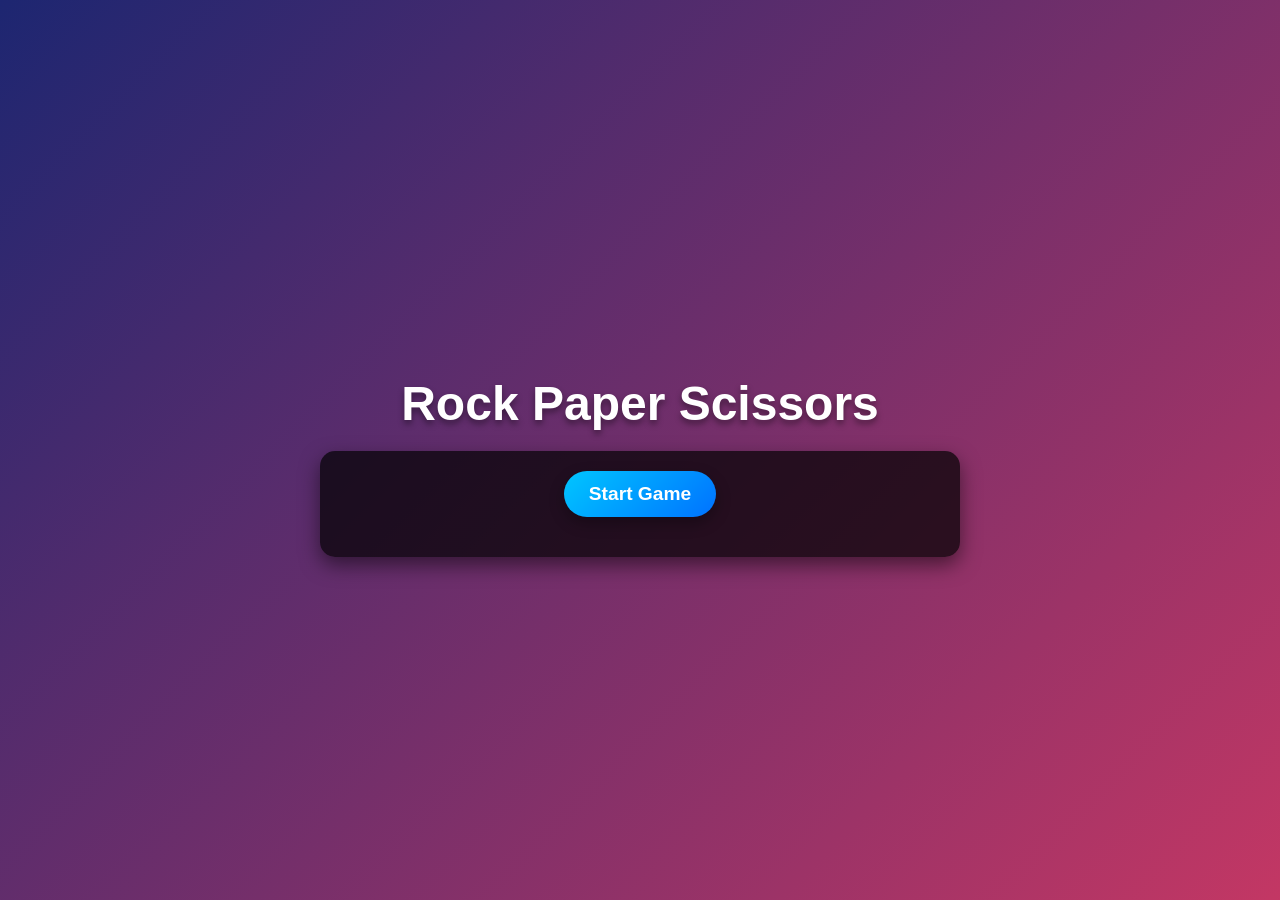
<file: index.html>
<!DOCTYPE html>
<html lang="en">
<head>
  <meta charset="UTF-8">
  <meta name="viewport" content="width=device-width, initial-scale=1.0">
  <title>Rock Paper Scissors</title>
  <link rel="stylesheet" href="styles.css">
</head>
<body>
  <h1>Rock Paper Scissors</h1>
  <div class="game-container">
    <!-- Buttons -->
    <div id="buttons">
      <button id="start-game" class="btn">Start Game</button>
      <button id="reset-game" class="btn" style="display: none;">Reset Game</button>
    </div>

    <!-- Game Area -->
    <div id="game-area" style="display: none;">
      <div class="scoreboard">
        <div class="score">
          <h2>Player</h2>
          <p id="player-score">0</p>
        </div>
        <div class="score">
          <h2>Computer</h2>
          <p id="computer-score">0</p>
        </div>
      </div>

      <div class="choices">
        <div class="choice" data-choice="rock">
          <img src="images/rock.png" alt="Rock">
        </div>
        <div class="choice" data-choice="paper">
          <img src="images/paper.png" alt="Paper">
        </div>
        <div class="choice" data-choice="scissors">
          <img src="images/scissors.png" alt="Scissors">
        </div>
      </div>

      <div class="result">
        <p id="result-text">Press Start to Play!</p>
      </div>
    </div>
  </div>
  <script src="script.js"></script>
</body>
</html>
</file>
<file: styles.css>
/* General Styles */
body {
  font-family: 'Poppins', sans-serif;
  margin: 0;
  padding: 0;
  box-sizing: border-box;
  background: linear-gradient(135deg, #1d2671, #c33764);
  color: #fff;
  text-align: center;
  min-height: 100vh;
  display: flex;
  flex-direction: column;
  justify-content: center;
  align-items: center;
  overflow-x: hidden;
}

h1 {
  font-size: 3rem;
  margin-bottom: 20px;
  text-shadow: 0 4px 6px rgba(0, 0, 0, 0.4);
  animation: fadeInDown 1s ease-out;
}

.game-container {
  width: 90%;
  max-width: 600px;
  background: rgba(0, 0, 0, 0.7);
  padding: 20px;
  border-radius: 15px;
  box-shadow: 0 8px 20px rgba(0, 0, 0, 0.5);
  animation: fadeInUp 1.2s ease-out;
}

/* Buttons */
#buttons {
  margin-bottom: 20px;
}

.btn {
  padding: 12px 25px;
  font-size: 1.2rem;
  font-weight: bold;
  border: none;
  border-radius: 25px;
  background: linear-gradient(135deg, #00c6ff, #0072ff);
  color: #fff;
  cursor: pointer;
  box-shadow: 0 6px 15px rgba(0, 0, 0, 0.3);
  transition: transform 0.3s ease, background 0.3s ease;
}

.btn:hover {
  transform: scale(1.1);
  background: linear-gradient(135deg, #0072ff, #00c6ff);
}

/* Scoreboard */
.scoreboard {
  display: flex;
  justify-content: space-between;
  margin-bottom: 30px;
  padding: 15px;
  background: rgba(255, 255, 255, 0.1);
  border-radius: 15px;
}

.score {
  flex: 1;
  text-align: center;
}

.score h2 {
  font-size: 1.4rem;
  margin-bottom: 10px;
  color: #ffeb3b;
  text-shadow: 0px 3px 6px rgba(0, 0, 0, 0.5);
}

.score p {
  font-size: 2rem;
  margin: 0;
  color: #fff;
  text-shadow: 0px 3px 8px rgba(255, 255, 255, 0.5);
}

/* Choices */
.choices {
  display: flex;
  justify-content: space-around;
  gap: 20px;
  flex-wrap: wrap;
}

.choice {
  background: radial-gradient(circle, #ff7eb3, #ff758c);
  padding: 15px;
  border: 4px solid #fff;
  border-radius: 50%;
  cursor: pointer;
  transition: transform 0.3s ease, box-shadow 0.3s ease;
  box-shadow: 0 8px 20px rgba(0, 0, 0, 0.4);
}

.choice img {
  width: 100px;
  height: 100px;
  border-radius: 50%;
  transition: transform 0.3s ease;
}

.choice:hover {
  transform: scale(1.15);
  box-shadow: 0 15px 30px rgba(255, 255, 255, 0.5);
}

.result {
  margin-top: 20px;
  font-size: 1.5rem;
  font-weight: bold;
}

#result-text {
  font-size: 1.8rem;
  color: #ffecb3;
  text-shadow: 0px 4px 6px rgba(0, 0, 0, 0.4);
}

/* Responsive Styles */
@media (max-width: 768px) {
  h1 {
    font-size: 2rem;
  }

  .game-container {
    padding: 15px;
  }

  .scoreboard {
    flex-direction: column;
    gap: 10px;
  }

  .score h2 {
    font-size: 1.2rem;
  }

  .score p {
    font-size: 1.8rem;
  }

  .choice img {
    width: 80px;
    height: 80px;
  }

  .result {
    font-size: 1.2rem;
  }

  .btn {
    font-size: 1rem;
    padding: 10px 20px;
  }
}

@media (max-width: 480px) {
  .choice img {
    width: 70px;
    height: 70px;
  }

  .btn {
    font-size: 0.9rem;
    padding: 8px 15px;
  }

  .result {
    font-size: 1rem;
  }
}

/* Animations */
@keyframes fadeInDown {
  from {
    opacity: 0;
    transform: translateY(-30px);
  }
  to {
    opacity: 1;
    transform: translateY(0);
  }
}

@keyframes fadeInUp {
  from {
    opacity: 0;
    transform: translateY(30px);
  }
  to {
    opacity: 1;
    transform: translateY(0);
  }
}
</file>
